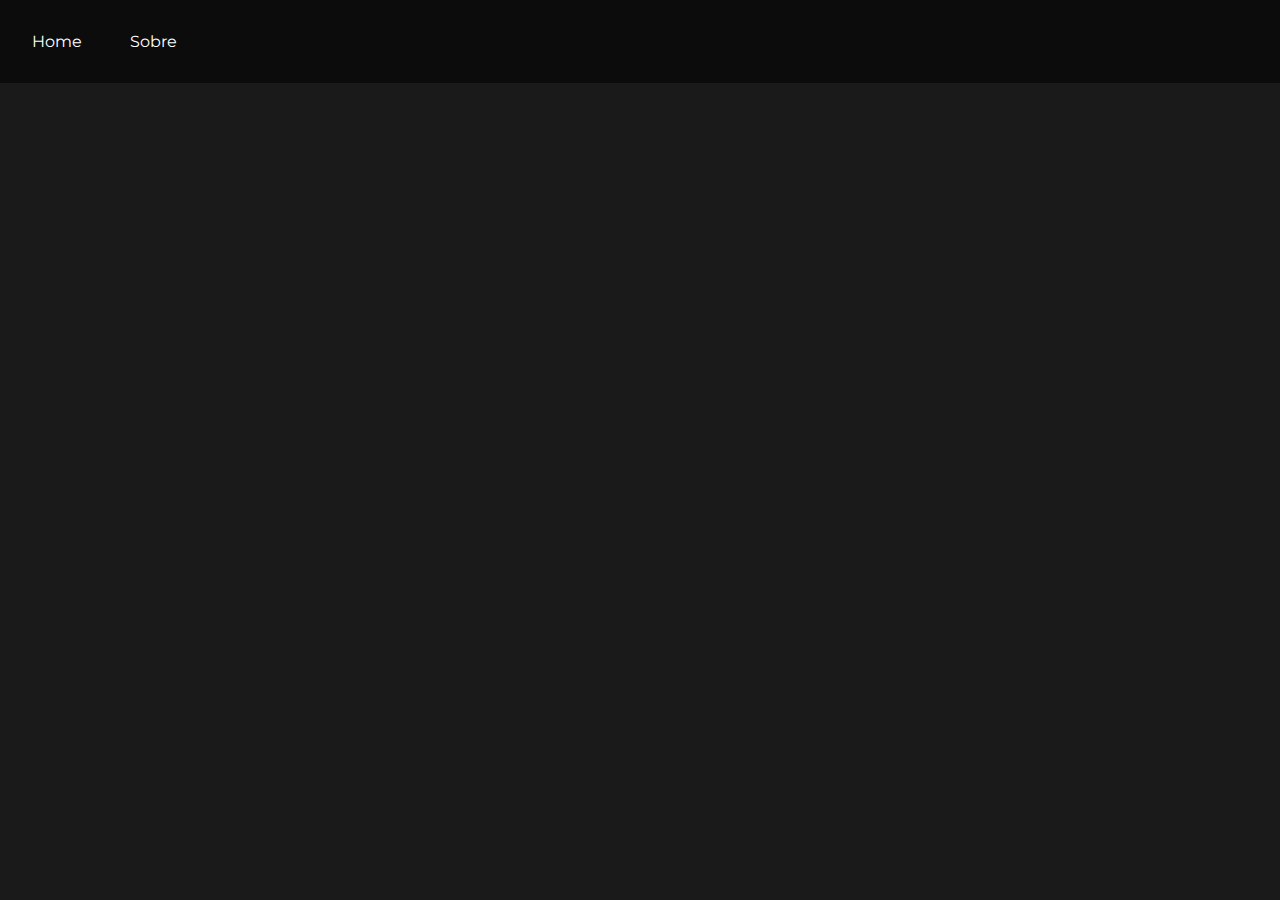
<file: movie.html>
<!DOCTYPE html>
<html lang="en">
    <head>
        <meta charset="UTF-8" />
        <meta name="viewport" content="width=device-width, initial-scale=1.0" />
        <title>MovieInfo - Filme</title>
        <link rel="stylesheet" href="/styles.css" />
    </head>
    <body>
        <nav>
            <ul>
                <li><a href="index.html">Home</a></li>
                <li><a href="sobre.html">Sobre</a></li>
            </ul>
        </nav>
        <main id="movie-details"></main>
        <script>
            const API_KEY = 'a9b65d778d7a2b515f6494d878bc4453';
            const BASE_URL = 'https://api.themoviedb.org/3';

            const urlParams = new URLSearchParams(window.location.search);
            const movieId = urlParams.get('id');

            async function getMovieDetails(id) {
                const res = await fetch(
                    `${BASE_URL}/movie/${id}?api_key=${API_KEY}&language=pt-BR`
                );
                const movie = await res.json();

                const container = document.getElementById('movie-details');
                container.innerHTML = `
                <div class="movie-background">
                    <div class="overlay"></div>
                  <img src="https://image.tmdb.org/t/p/original${movie.backdrop_path}" alt="${movie.title}" />
                </div>
                <div class="movie-details">
                  <div class="movie-img">
                    <img src="https://image.tmdb.org/t/p/w500${movie.poster_path}" alt="${movie.title}" />
                  </div>
                  <div class="movie-info">
                    <h1>${movie.title}</h1>
                    <h2><strong>Sinopse:</strong> ${movie.overview}</h2>
                    <p><strong>Data de lançamento:</strong> ${movie.release_date}</p>
                    <p><strong>Nota:</strong> ${movie.vote_average}</p>
                  </div>
                </div>
        `;
            }

            getMovieDetails(movieId);
        </script>
    </body>
</html>
</file>
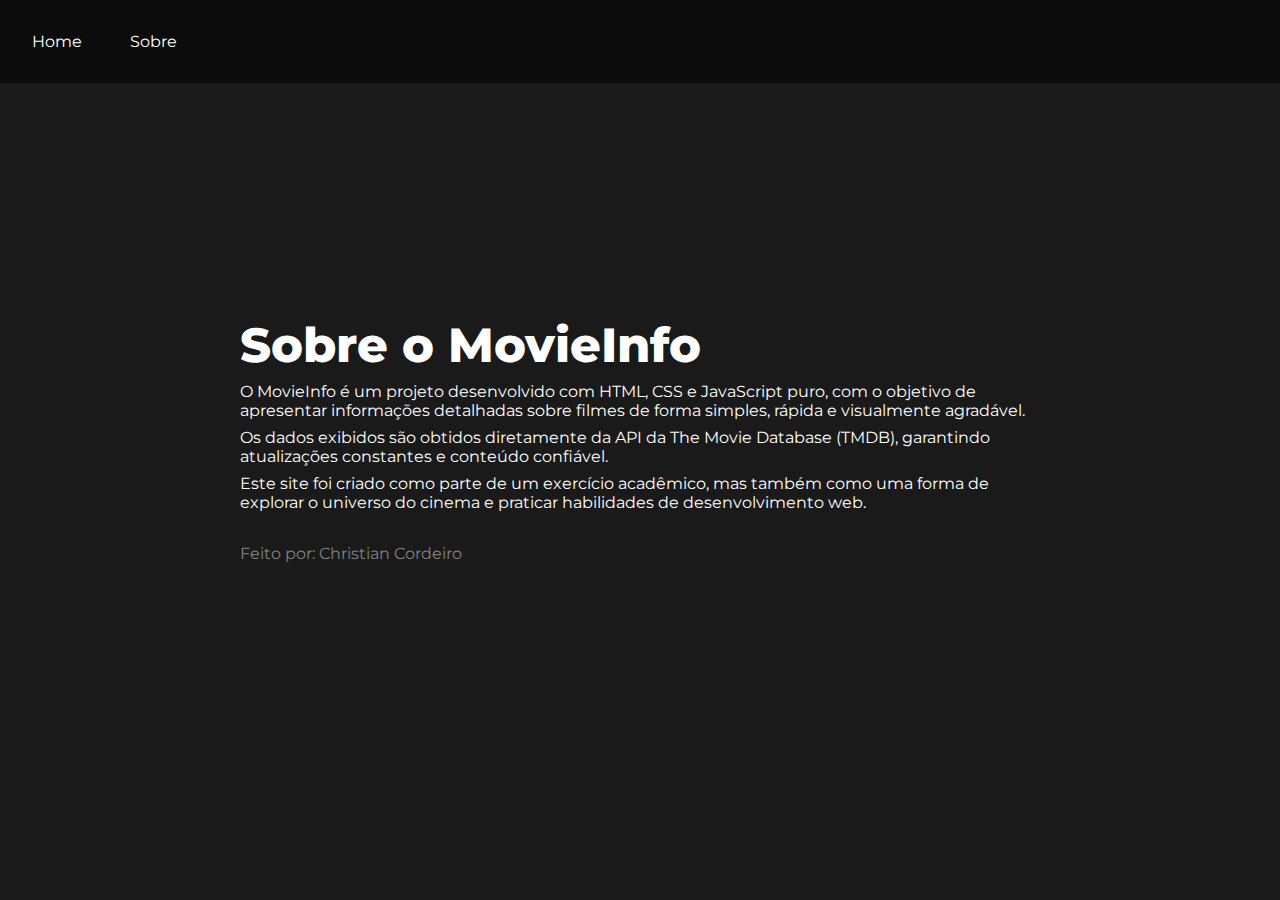
<file: sobre.html>
<!DOCTYPE html>
<html lang="en">
    <head>
        <meta charset="UTF-8" />
        <meta name="viewport" content="width=device-width, initial-scale=1.0" />
        <title>MovieInfo - Sobre</title>
        <link rel="stylesheet" href="/styles.css" />
    </head>
    <body>
        <nav>
            <ul>
                <li><a href="index.html">Home</a></li>
                <li><a href="sobre.html">Sobre</a></li>
            </ul>
        </nav>
        <main id="sobre">
            <div id="sobre-container">
                <h1>Sobre o MovieInfo</h1>
                <p>
                    O MovieInfo é um projeto desenvolvido com HTML, CSS e
                    JavaScript puro, com o objetivo de apresentar informações
                    detalhadas sobre filmes de forma simples, rápida e
                    visualmente agradável.
                </p>
                <p>
                    Os dados exibidos são obtidos diretamente da API da The
                    Movie Database (TMDB), garantindo atualizações constantes e
                    conteúdo confiável.
                </p>
                <p>
                    Este site foi criado como parte de um exercício acadêmico,
                    mas também como uma forma de explorar o universo do cinema e
                    praticar habilidades de desenvolvimento web.
                </p>
                <p id="credit">Feito por: Christian Cordeiro</p>
            </div>
        </main>
    </body>
</html>
</file>
<file: styles.css>
@import url('https://fonts.googleapis.com/css2?family=Montserrat:ital,wght@0,100..900;1,100..900&display=swap');

* {
    margin: 0;
    padding: 0;
    box-sizing: border-box;
    color: white;
    font-family: 'Montserrat', sans-serif;
}

body {
    background-color: #1a1a1a;
}

/* HOME */
main {
    padding-left: 20px;
    padding-right: 20px;
}

nav {
    display: flex;
    justify-content: space-between;
    align-items: center;
    padding: 1rem;
    background-color: rgb(12, 12, 12);
}

nav ul {
    display: flex;
    list-style: none;
}

nav ul li {
    margin-right: 1rem;
    padding: 1rem;
}

nav ul li a {
    text-decoration: none;
    color: white;
}

img {
    width: 100%;
    height: auto;
    max-width: 100%;
}

.moviesDiv {
    display: grid;
    grid-template-columns: repeat(auto-fit, minmax(250px, 1fr));
    gap: 20px;
    padding-top: 32px;
    padding-bottom: 32px;
}

.movie {
    display: flex;
    flex-direction: column;
    align-items: center;
    justify-content: flex-start;
}

.movie:hover {
    transform: scale(1.05);
    transition: all 0.3s ease-in-out;
    cursor: pointer;
}

/* PAGINA INDIVIDUAL DE FILME */
.movie-details {
    display: flex;
    justify-content: center;
    align-items: center;
    gap: 28px;
    padding-top: 20px;
    padding-bottom: 20px;
    position: relative;
    z-index: 1;
}

.movie-details img {
    width: 500px;
}

.movie-background {
    position: fixed;
    top: 0;
    left: 0;
    width: 100%;
    height: 100vh;
    z-index: -1;
    overflow: hidden;
}

.movie-background img {
    width: 100%;
    height: 100%;
    object-fit: cover;
    opacity: 0.3;
}

.movie-background .overlay {
    position: absolute;
    top: 0;
    left: 0;
    width: 100%;
    height: 100%;
    background-color: black;
}

.movie-info {
    width: 600px;
}

h1 {
    font-size: 3rem;
    font-weight: 800;
    margin-bottom: 8px;
}

h2 {
    font-size: 1.4rem;
    font-weight: 400;
    margin-bottom: 12px;
}

p {
    font-size: 1rem;
    margin-bottom: 8px;
}

@media (max-width: 800px) {
    .movie-details {
        flex-direction: column;
    }

    .movie-info {
        width: 400px;
    }
    .movie-details h1 {
        font-size: 2rem;
    }

    .movie-details h2 {
        font-size: 1rem;
    }

    .movie-details p {
        font-size: 0.8rem;
    }
}

/* SOBRE */

#sobre {
    display: flex;
    flex-direction: column;
    align-items: center;
    justify-content: center;
    height: 80vh; 
}

#sobre-container {
    width: 800px;
}

#credit {
  margin-top: 2rem;
  color: #838383;
}
</file>
